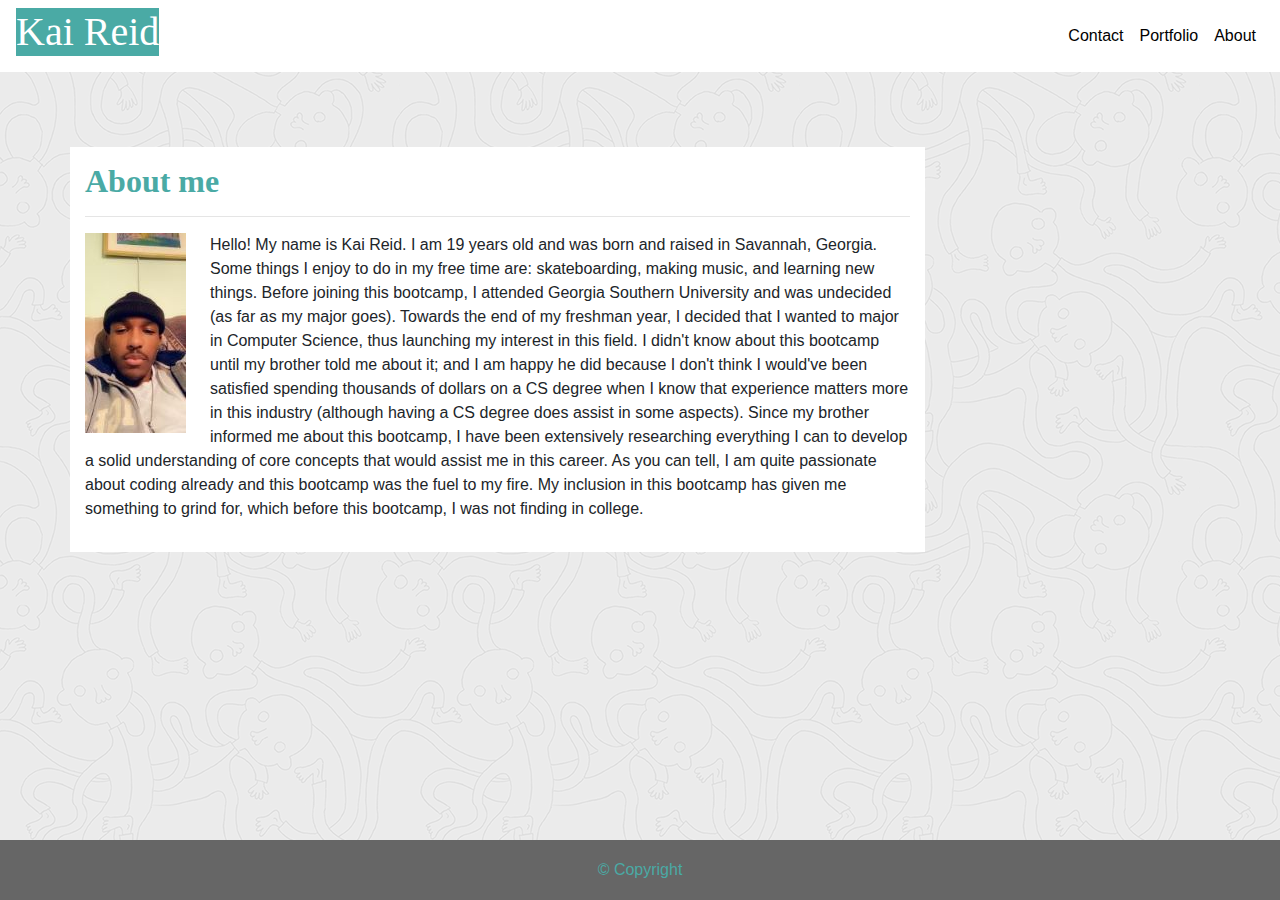
<file: index.html>
<!DOCTYPE html>
<html lang="en">
  <head>
    <meta charset="UTF-8" />
    <meta name="viewport" content="width=device-width, initial-scale=1.0" />
    <title>About Me</title>
    <link
      rel="stylesheet"
      href="https://stackpath.bootstrapcdn.com/bootstrap/4.5.2/css/bootstrap.min.css"
      integrity="sha384-JcKb8q3iqJ61gNV9KGb8thSsNjpSL0n8PARn9HuZOnIxN0hoP+VmmDGMN5t9UJ0Z"
      crossorigin="anonymous"
    />
    <link rel="stylesheet" href="./Assets/css/style.css" />
  </head>
  <body>
    
    <!-- Navbar -->
    <nav class="navbar navbar-expand-lg navbar-light bg-light">
      <span class="h1">Kai Reid</span>
      <button
        class="navbar-toggler"
        type="button"
        data-toggle="collapse"
        data-target="#navbarNavAltMarkup"
        aria-controls="navbarNavAltMarkup"
        aria-expanded="false"
        aria-label="Toggle navigation"
      >
        <span class="navbar-toggler-icon"></span>
      </button>
      <div
        class="collapse navbar-collapse justify-content-end"
        id="navbarNavAltMarkup"
      >
        <div class="navbar-nav">
          <a class="nav-link" href="./contact.html">Contact</a>
          <a class="nav-link" href="./portfolio.html">Portfolio</a>
          <a class="nav-link" href="./index.html">About</a>
        </div>
      </div>
    </nav>
    <!-- End of Nav -->

    <!-- About Me -->
    <main class="container">
      <div class="row">
        <div class="col-sm-9 content-background">
          <div class="row">
            <div class="col-sm-12">
              <span class="h2">About me</span>
              <hr />
            </div>
          </div>
          <div class="row">
            <div class="col-sm-12">
              <img
                class="float-left mr-4"
                src="./Assets/Images/IMG_18525.JPG"
                alt="Me"
              />
              <p>
                Hello! My name is Kai Reid. I am 19 years old and was born and raised in Savannah, Georgia. Some things I enjoy to do in
                my free time are: skateboarding, making music, and learning new things. Before joining this bootcamp, I attended Georgia Southern
                University and was undecided (as far as my major goes). Towards the end of my freshman year, I decided that I wanted to major in Computer Science,
                thus launching my interest in this field. I didn't know about this bootcamp until my brother told me about it; and I am happy
                he did because I don't think I would've been satisfied spending thousands of dollars on a CS degree when I know that experience
                matters more in this industry (although having a CS degree does assist in some aspects). Since my brother informed me about
                this bootcamp, I have been extensively researching everything I can to develop a solid understanding of core concepts that would
                assist me in this career. As you can tell, I am quite passionate about coding already and this bootcamp was the fuel to my fire. 
                My inclusion in this bootcamp has given me something to grind for, which before this bootcamp, I was not finding in college.
              </p>
            </div>
          </div>
        </div>
      </div>
    </main>
    <!-- End of About Me -->

    <!-- Footer -->
    <footer class="footer text-center fixed-bottom">
      <div class="container">
        <span>&copy; Copyright</span>
      </div>
    </footer>
    <!-- End of Footer -->

    <script
      src="https://code.jquery.com/jquery-3.2.1.slim.min.js"
      integrity="sha384-KJ3o2DKtIkvYIK3UENzmM7KCkRr/rE9/Qpg6aAZGJwFDMVNA/GpGFF93hXpG5KkN"
      crossorigin="anonymous"
    ></script>
    <script
      src="https://cdnjs.cloudflare.com/ajax/libs/popper.js/1.12.9/umd/popper.min.js"
      integrity="sha384-ApNbgh9B+Y1QKtv3Rn7W3mgPxhU9K/ScQsAP7hUibX39j7fakFPskvXusvfa0b4Q"
      crossorigin="anonymous"
    ></script>
    <script
      src="https://maxcdn.bootstrapcdn.com/bootstrap/4.0.0/js/bootstrap.min.js"
      integrity="sha384-JZR6Spejh4U02d8jOt6vLEHfe/JQGiRRSQQxSfFWpi1MquVdAyjUar5+76PVCmYl"
      crossorigin="anonymous"
    ></script>
  </body>
</html>
</file>
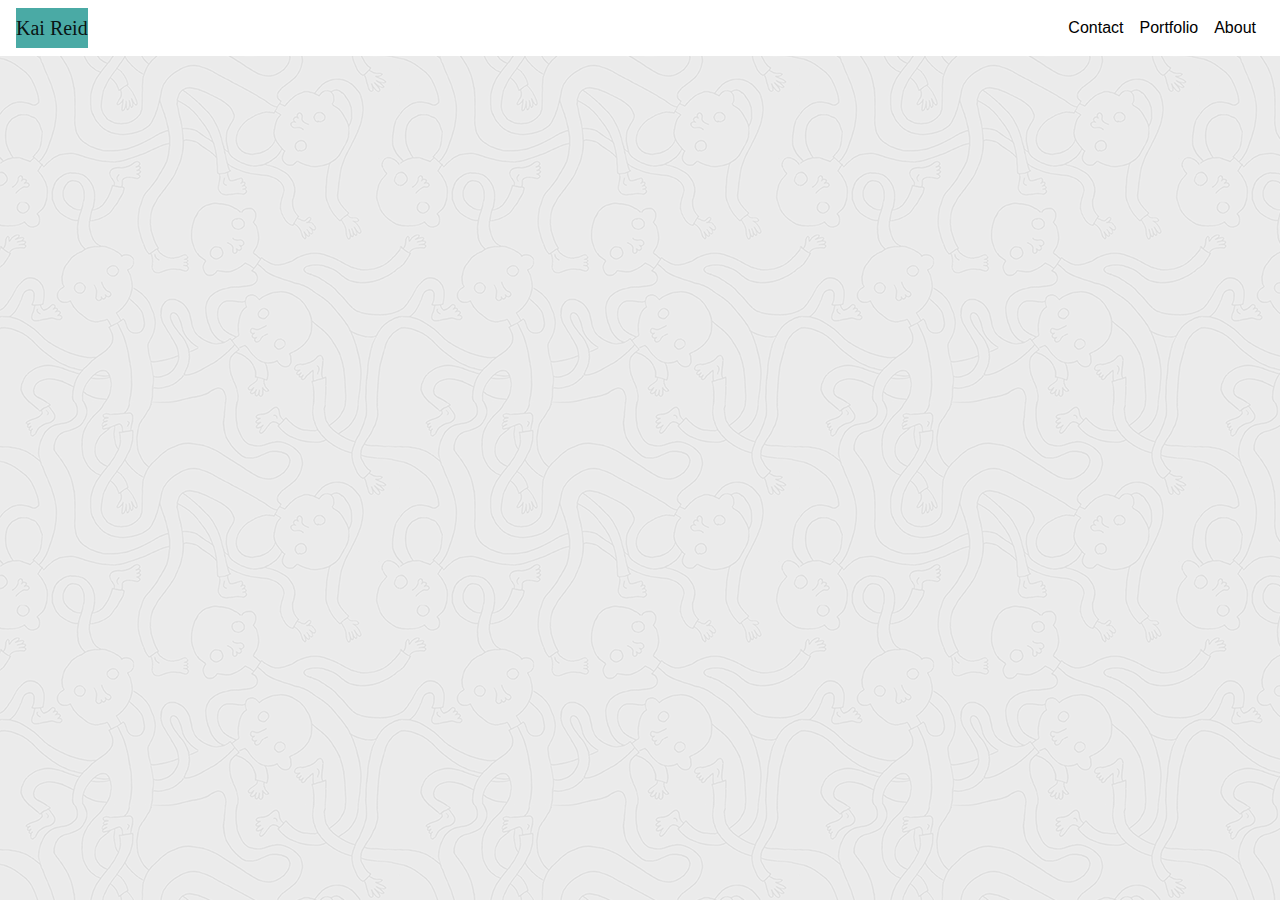
<file: about.html>
<!DOCTYPE html>
<html lang="en">
  <head>
    <meta charset="UTF-8" />
    <meta name="viewport" content="width=device-width, initial-scale=1.0" />
    <title>Document</title>
    <link
      rel="stylesheet"
      href="https://stackpath.bootstrapcdn.com/bootstrap/4.5.2/css/bootstrap.min.css"
      integrity="sha384-JcKb8q3iqJ61gNV9KGb8thSsNjpSL0n8PARn9HuZOnIxN0hoP+VmmDGMN5t9UJ0Z"
      crossorigin="anonymous"
    />
    <link rel="stylesheet" href="./Assets/css/style.css" />
  </head>
  <body>
    <!-- Navbar -->
    <nav class="navbar navbar-expand-lg navbar-light bg-light">
      <span class="navbar-brand mb-0 h1">Kai Reid</span>
      <button
        class="navbar-toggler"
        type="button"
        data-toggle="collapse"
        data-target="#navbarNavAltMarkup"
        aria-controls="navbarNavAltMarkup"
        aria-expanded="false"
        aria-label="Toggle navigation"
      >
        <span class="navbar-toggler-icon"></span>
      </button>
      <div class="collapse navbar-collapse justify-content-end" id="navbarNavAltMarkup">
        <div class="navbar-nav">
          <a class="nav-link" href="#">Contact</a>
          <a class="nav-link" href="#">Portfolio</a>
          <a class="nav-link" href="#">About</a>
        </div>
      </div>
    </nav>
  </body>
</html>
</file>
<file: Assets/css/style.css>
/* For all pages */
.bg-light {
  background-color: #ffffff !important;
}

.navbar-light .navbar-nav .nav-link {
  color: black;
}

.navbar-light {
  color: #ffffff;
}

.h1 {
  color: #fff;
  background-color: #4aaaa5;
  font-family: serif;
}

.h2 {
    color: #4aaaa5;
    font-family: serif;
    font-weight: bold;
}

body {
  background-image: url("../Images/ignasi_pattern_s.png");
}

.content-background {
  background-color: white;
  padding: 15px;
  margin-top: 75px;
  margin-bottom: 75px;
}

.footer {
  position: fixed;
  bottom: 0px;
  width: 100%;
  height: 60px;
  line-height: 60px;
  background-color: #666;
  color: #4aaaa5;
}

/* For contact page */
.btn {
    background-color: #4aaaa5;
    color: white;
    padding: 10px 20px;
}

/* For portfolio page */
.image {
    width: 100%;
    padding-top: 15px;
    padding-bottom: 15px;
}
</file>
